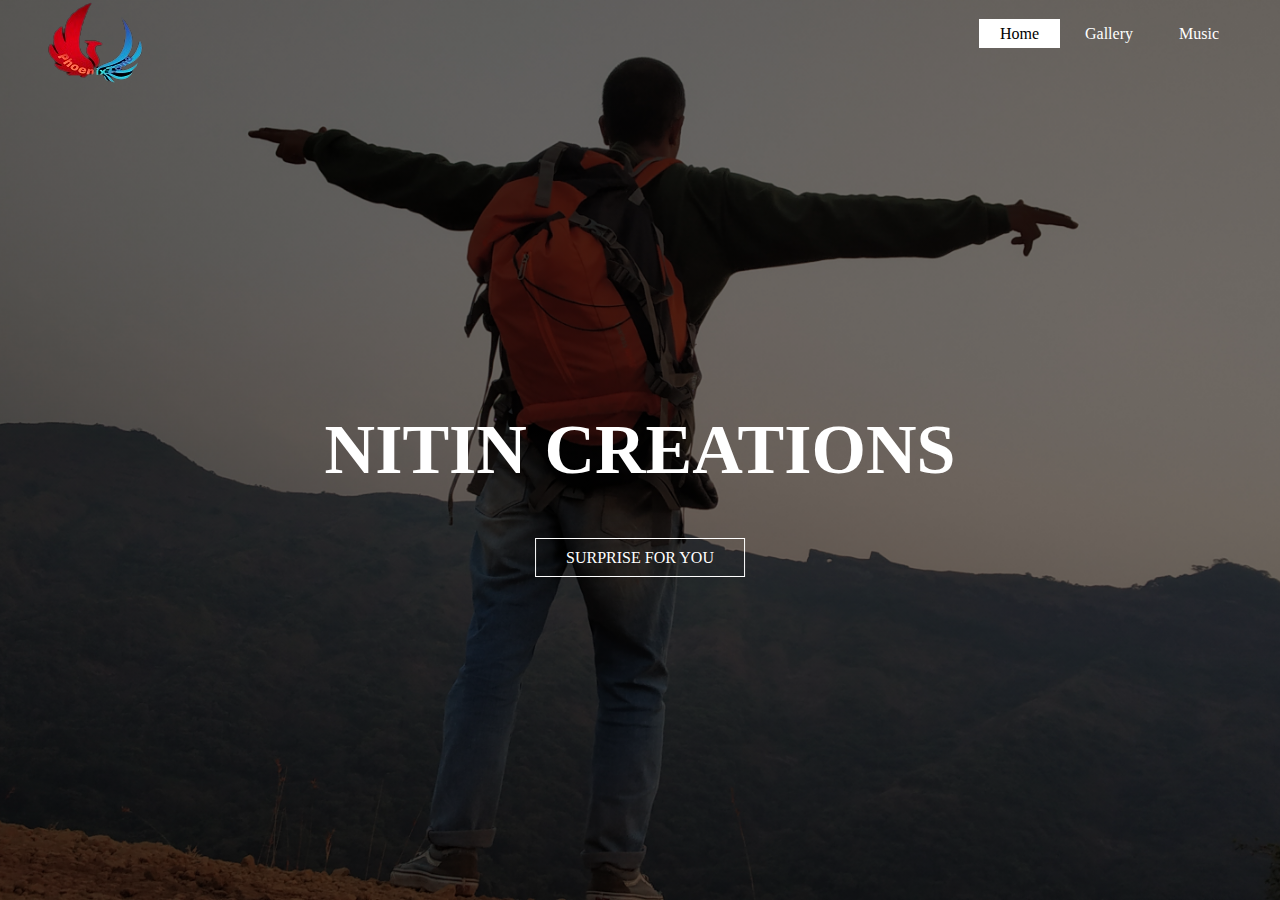
<file: index.html>
<!DOCTYPE>
<html>
<head>
     <title>NITIN CREATIONS</title>
     <link rel="stylesheet" type="text/css" href="css/style.css">
</head>
<body>
     <header>
          <div class="main">
               <div class="logo">
                    <img src="logo.png">
               <ul>
                    <li class="active"><a href="#">Home</a></li>
                    <li><a href="#">Gallery</a></li>
                    <li><a href="#">Music</a></li>
                    
               </ul>
          </div>
          <div class="title">
               <h1>NITIN CREATIONS</h1>
          </div>

          <div class="button">
               <a href="songs.html" class="btn">SURPRISE FOR YOU</a>
     
               <a href="#" class=""></a>
          </div>
     </header>
</body>
</html>
</file>
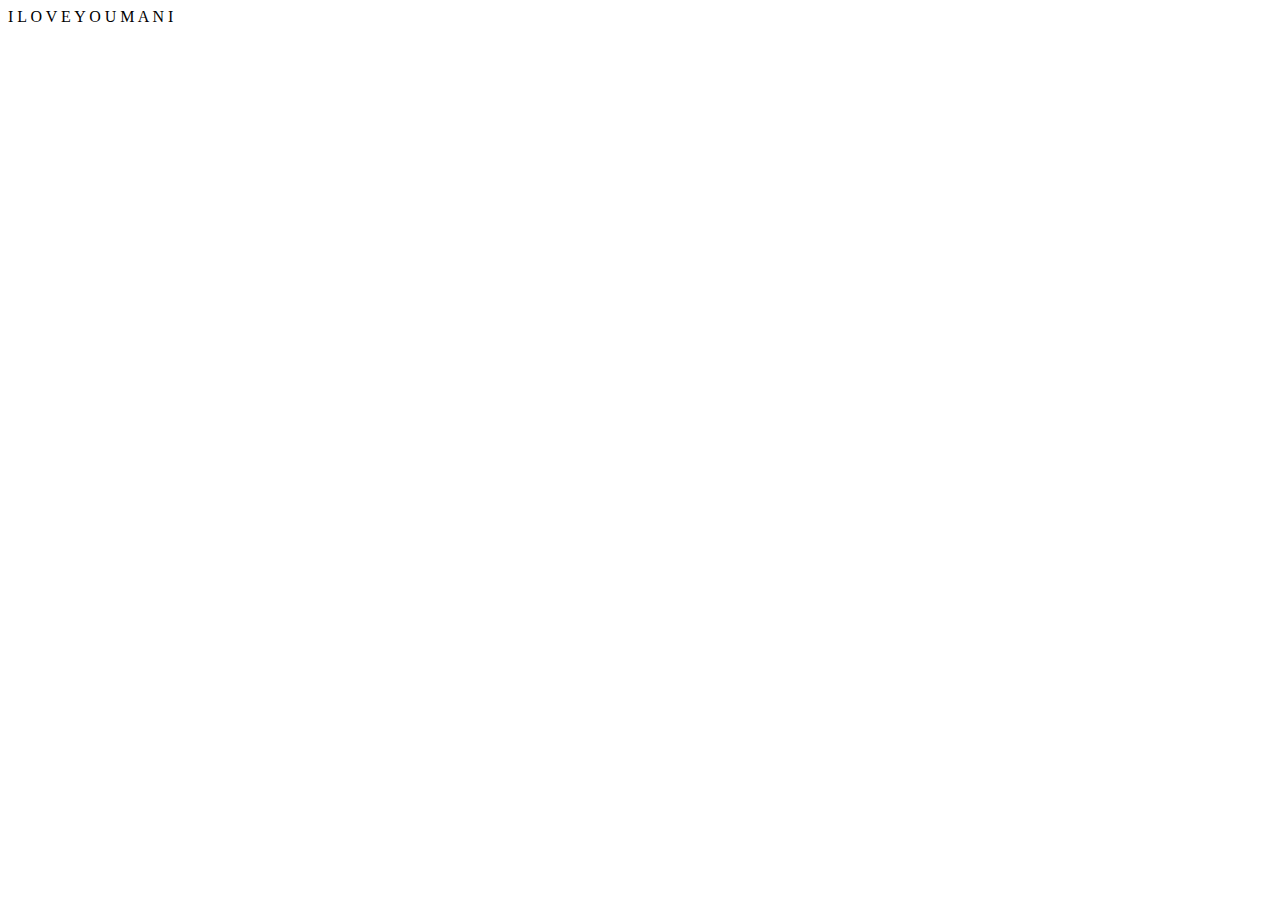
<file: bounce.html>
<!DOCTYPE html>
	<html lang="en">

<head>
	<meta charset="UTF-8">
	<title>MANI</title>

	<link rel="stylesheet" href="css/bounce.css>
	</head
<body>
	<div class="bounce"> 
		<span class="letter">I</span>
		<span class="letter">L</span>
		<span class="letter">O</span>
		<span class="letter">V</span>
		<span class="letter">E</span>
		<span class="letter">Y</span>
		<span class="letter">O</span>
		<span class="letter">U</span>
		<span class="letter">M</span>
		<span class="letter">A</span>
		<span class="letter">N</span>
		<span class="letter">I</span>
		
	</div>
</body>
</file>
<file: css/style.css>
*{
	margin: 0;
	padding: 0;
	font-family: Century Gothic;

}

header{
	background-image:linear-gradient(rgba(0,0,0,0.5),rgba(0,0,0,0.5)), url(../1.jpg);
	height: 100vh;
	background-size: cover;
	background-position: center;
} 
	

ul{
	float:right;
	list-style-type: none;
	margin-top: 25px;
}

ul li{
	display: inline-block;
}

ul li a{
	text-decoration: none; 
	color: #fff;
	padding: 5px 20px;
	border: 1px solid transparent;
    transition: 0.6s ease;
}

ul li a:hover{
	background-color: #fff;
	color: #000;
	
}

ul li.active a{
	background-color: #fff;
	color: #000;

}
.logo img{
	float: left;
	width: 150px
	height: auto;
}

.main{
	max-width: 1200px;
	margin: auto;
}

.title{
	position: absolute;
	top: 50%;
	left: 50%;
	transform: translate(-50%,-50%);
}

.title h1{
	color: #fff;
	font-size: 70px;

}

.button{
	position: absolute;
	top: 62%;
	left: 50%;
	transform: translate(-50%,-50%);
}

.btn{
	border: 1px solid #fff;
	padding: 10px 30px;
	color: #fff;
	text-decoration: none;
	transition: 0.6s ease;
}

.btn:hover{
	background-color: #fff;
	color: #000;

}
</file>
